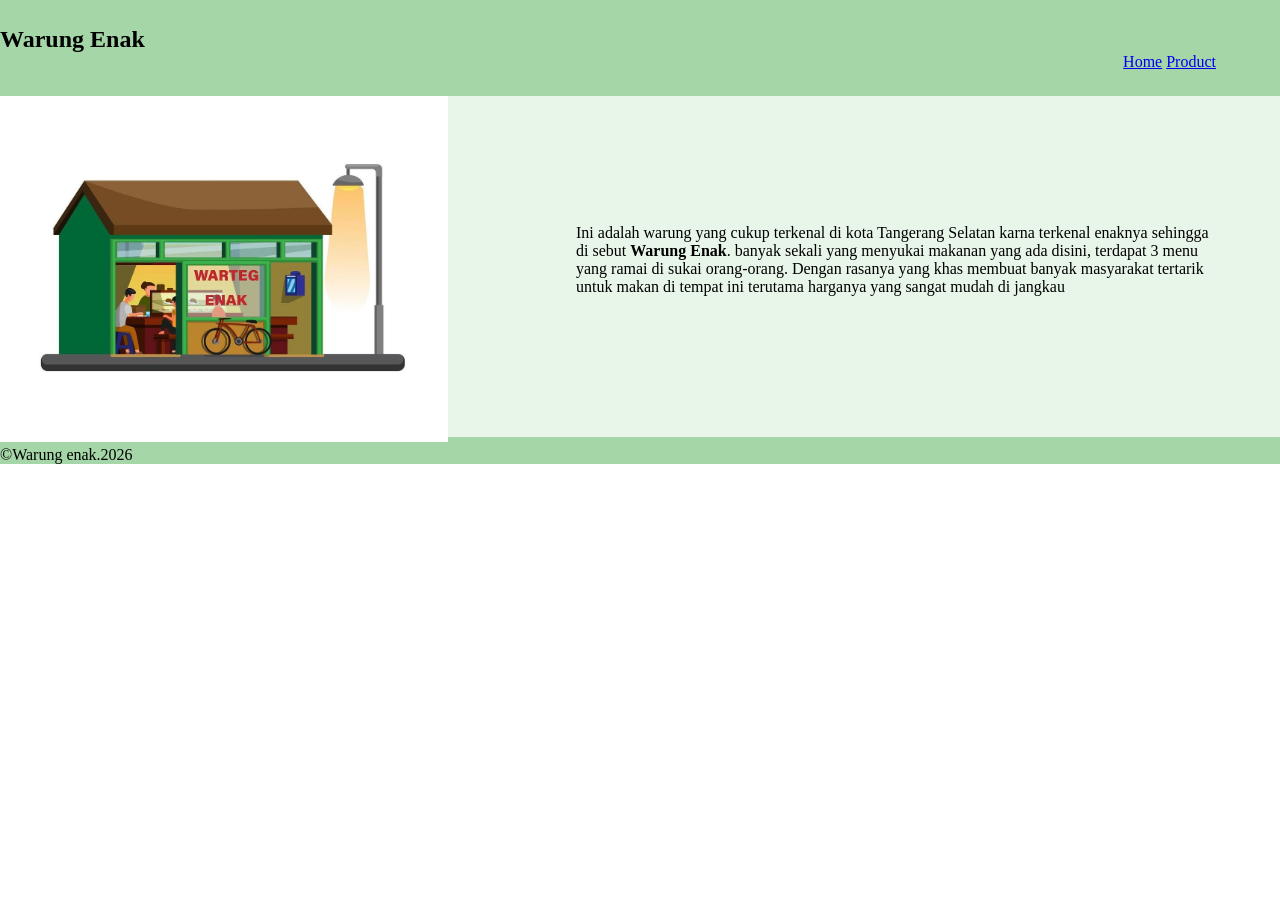
<file: index.html>
<!doctype html>
<html lang="en">
  <head>
    <meta charset="UTF-8" />
    <meta name="viewport" content="width=device-width, initial-scale=1.0" />
    <title>Document</title>
    <link rel="stylesheet" href="style.css" />
  </head>
  <body>
    <nav class="navbar">
      <h2 style="text-align: left;">Warung Enak</h2>
      <nav class="home">
        <a href="index">Home</a>
        <a href="pages/produk.html">Product</a>
    </nav>

    
    <div class="hero-section">
      <img src="image/warung2.jpg" alt="warung" / 
      style="height: 30%;
      width: 35%;">

      <p class="articel">
       Ini adalah warung yang cukup terkenal di kota Tangerang Selatan karna terkenal enaknya sehingga di sebut <b>Warung Enak</b>. banyak sekali yang menyukai makanan yang ada disini, terdapat 3 menu yang ramai di sukai orang-orang. Dengan rasanya yang khas membuat banyak masyarakat tertarik untuk makan di tempat ini terutama harganya yang sangat mudah di jangkau
      </p>
    
    </div>

    <footer>
  <p>©Warung enak.2026</p>
</footer>
  </body>
</html>
</file>
<file: style.css>
* {
  padding: 0;
  margin: 0;
}

.navbar {
  background-color: #a5d6a7;
  padding-top: 2%;
}

.home {
  text-align: end;
  padding-right: 5%;
  padding-bottom: 2%;
}

.articel {
  float: right;
  padding-top: 10%;
  padding-bottom: 11%;
  padding-left: 10%;
  padding-right: 5%;
  width: 50%;
  height: 100%;
  background-color: #e8f5e9;
}

footer {
  height: auto;
}
</file>
